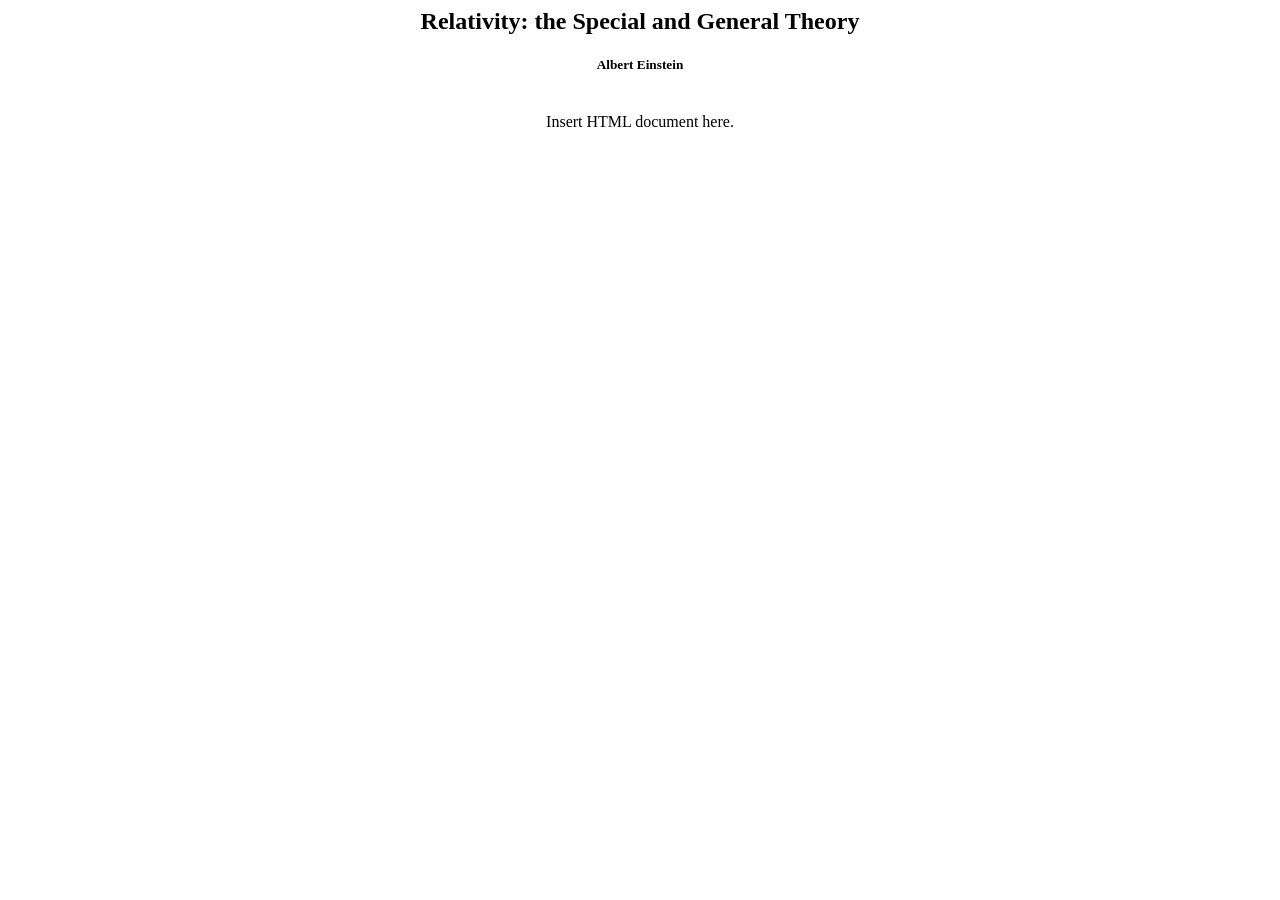
<file: assets/html/relativity.html>
<html>
<head><meta name="robots" content="noindex, nofollow, noimageindex"></head>
  <body>
    <center>
      <h2>Relativity: the Special and General Theory</h2>
      <h5>Albert Einstein</h5>
      <br />
      Insert HTML document here.
    </center>
  </body>
</html>
</file>
